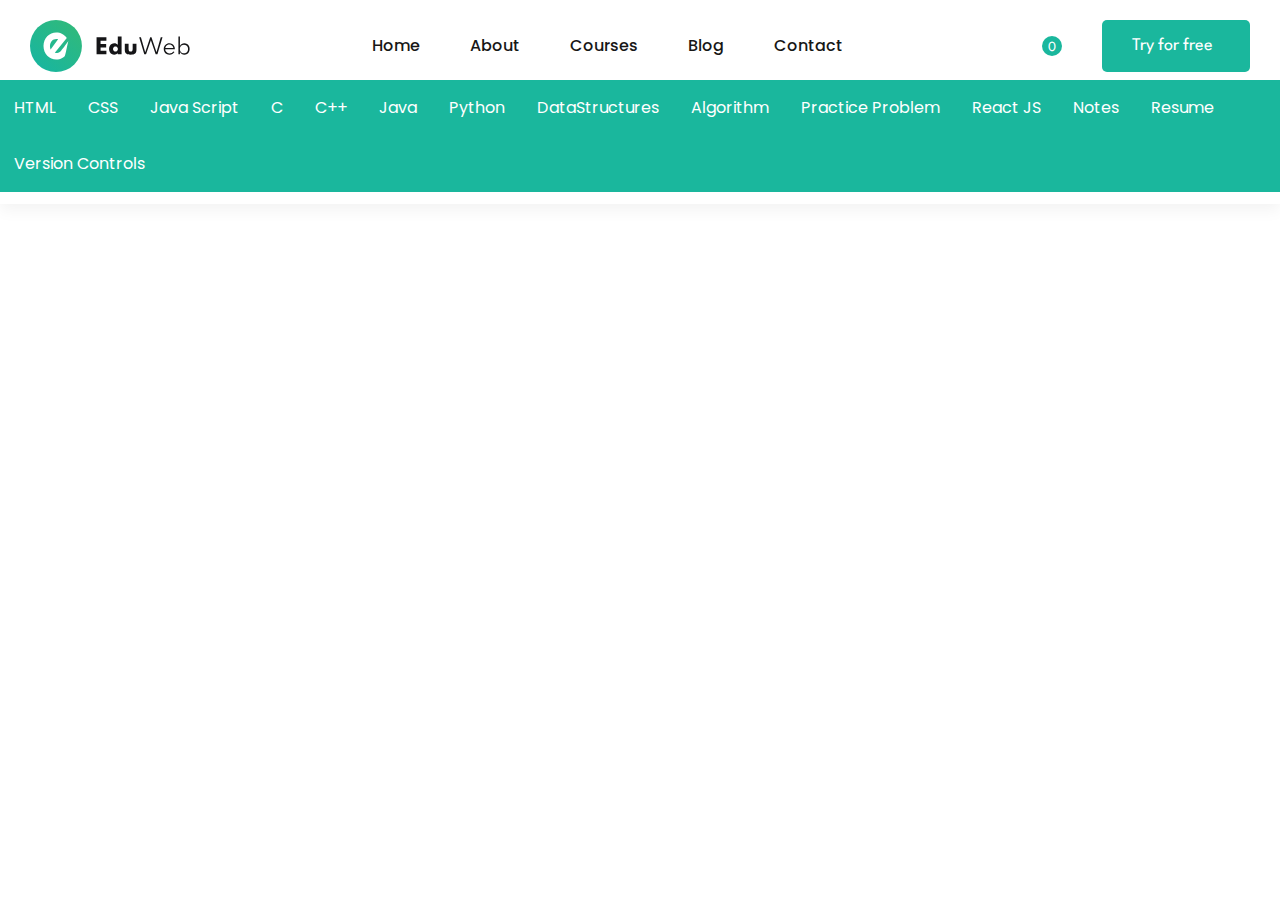
<file: Algorithm.html>
<!DOCTYPE html>
<html lang="en">

<head>
  <meta charset="UTF-8">
  <meta http-equiv="X-UA-Compatible" content="IE=edge">
  <meta name="viewport" content="width=device-width, initial-scale=1.0">

  <!-- 
    - primary meta tag
  -->
  <title>LearnPro - The Best Program to Enroll for Exchange</title>
  <meta name="title" content="LearnPro - The Best Program to Enroll for Exchange">
  <meta name="description" content="This is an education html template made by codewithsadee">

  <!-- 
    - favicon
  -->
  <link rel="shortcut icon" href="./favicon.svg" type="image/svg+xml">

  <!-- 
    - custom css link
  -->
  <link rel="stylesheet" href="./Courses/style.css">

  <!-- 
    - google font link
  -->
  <link rel="preconnect" href="https://fonts.googleapis.com">
  <link rel="preconnect" href="https://fonts.gstatic.com" crossorigin>
  <link
    href="https://fonts.googleapis.com/css2?family=League+Spartan:wght@400;500;600;700;800&family=Poppins:wght@400;500&display=swap"
    rel="stylesheet">

  <!-- 
    - preload images
  -->
  <link rel="preload" as="image" href="./assets/images/hero-bg.svg">
  <link rel="preload" as="image" href="./assets/images/hero-banner-1.jpg">
  <link rel="preload" as="image" href="./assets/images/hero-banner-2.jpg">
  <link rel="preload" as="image" href="./assets/images/hero-shape-1.svg">
  <link rel="preload" as="image" href="./assets/images/hero-shape-2.png">
 
</head>

<body id="top">

  <!-- 
    - #HEADER 
  -->

  <header class="header" data-header>
    <div class="container">

      <a href="#" class="logo">
        <img src="./assets/images/logo.svg" width="162" height="50" alt="EduWeb logo">
      </a>

      <nav class="navbar" data-navbar>

        <div class="wrapper">
          <a href="#" class="logo">
            <img src="./assets/images/logo.svg" width="162" height="50" alt="EduWeb logo">
          </a>
          

          <button class="nav-close-btn" aria-label="close menu" data-nav-toggler>
            <ion-icon name="close-outline" aria-hidden="true"></ion-icon>
          </button>
        </div>

        <ul class="navbar-list">

          <li class="navbar-item">
            <a href="#home" class="navbar-link" data-nav-link>Home</a>
          </li>

          <li class="navbar-item">
            <a href="#about" class="navbar-link" data-nav-link>About</a>
          </li>

          <li class="navbar-item">
            <a href="#courses" class="navbar-link" data-nav-link>Courses</a>
          </li>

          <li class="navbar-item">
            <a href="#blog" class="navbar-link" data-nav-link>Blog</a>
          </li>

          <li class="navbar-item">
            <a href="#" class="navbar-link" data-nav-link>Contact</a>
          </li>

        </ul>

      </nav>
      

      <div class="header-actions">

        <button class="header-action-btn" aria-label="toggle search" title="Search">
          <ion-icon name="search-outline" aria-hidden="true"></ion-icon>
        </button>

        <button class="header-action-btn" aria-label="cart" title="Cart">
          <ion-icon name="cart-outline" aria-hidden="true"></ion-icon>

          <span class="btn-badge">0</span>
        </button>

        <a href="#" class="btn has-before">
          <span class="span">Try for free</span>

          <ion-icon name="arrow-forward-outline" aria-hidden="true"></ion-icon>
        </a>

        <button class="header-action-btn" aria-label="open menu" data-nav-toggler>
          <ion-icon name="menu-outline" aria-hidden="true"></ion-icon>
        </button>

      </div>

      <div class="overlay" data-nav-toggler data-overlay></div>

    </div>
    
    <div class="scrollmenu">
      <a href="./Courses/html.html">HTML</a> 
      <a href="./Courses/CSS.html">CSS</a> 
      <a href="./Courses/JavaScript.html">Java Script </a> 
      <a href="./Courses/C.html">C</a> 
      <a href="./Courses/C++.html">C++</a> 
      <a href="./Courses/Java.html">Java</a> 
      <a href="./Courses/python.Html">Python</a>   
      <a href="./Courses/DataStructure.html">DataStructures </a> 
      <a href="./Courses/Algorithm.html">Algorithm</a> 
      <a href="./Courses/PracticeProblem.html">Practice Problem</a> 
      <a href="./Courses/ReactJS.html">React JS</a> 
      <a href="./Courses/Notes.html">Notes</a> 
      <a href="./Courses/Resume.html">Resume</a> 
      <a href="./Courses/VersionControl.html">Version Controls</a> 
      
  </div>
  </header>

  <h1></h1>

</body>

</html>
</file>
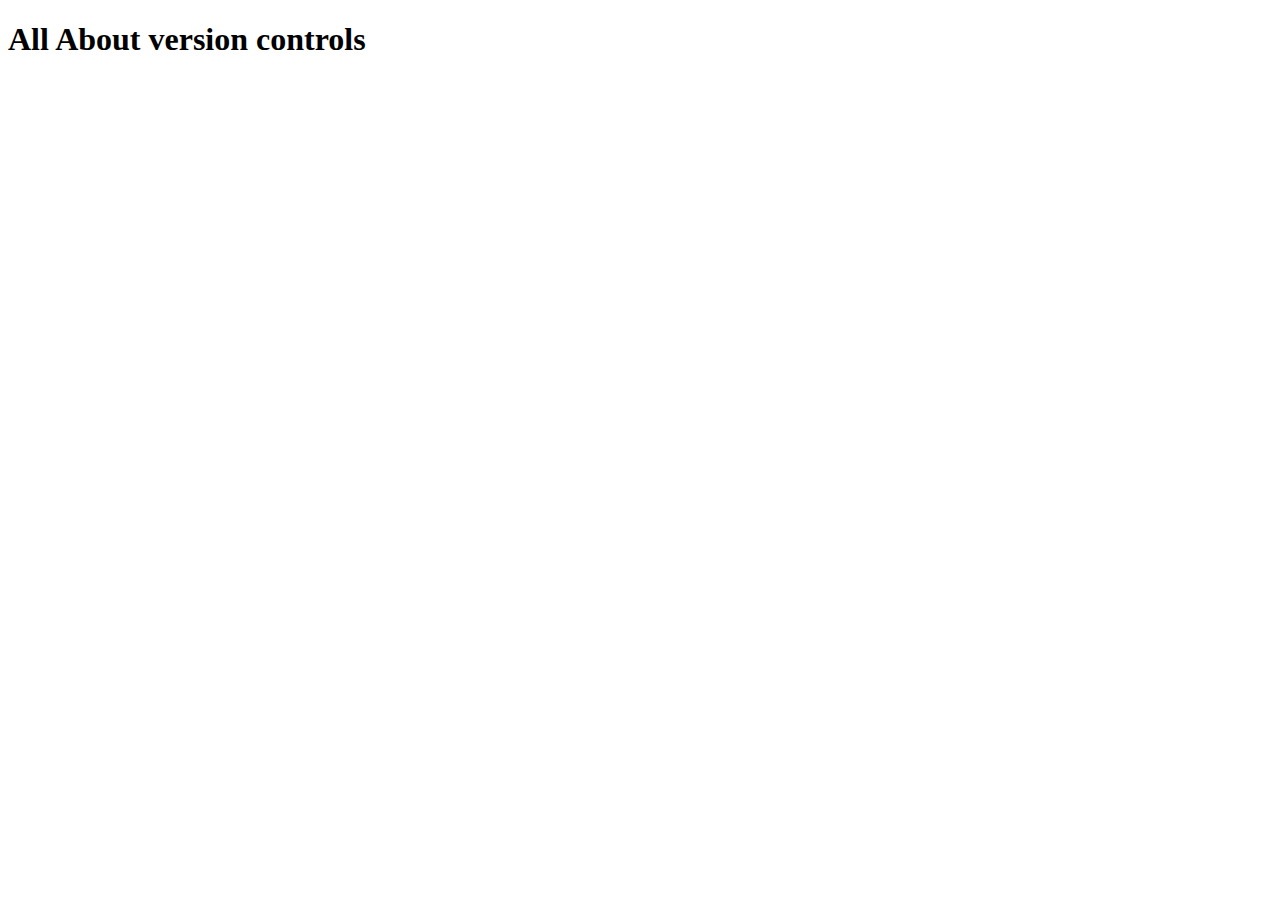
<file: Courses/VersionControl.html>
<!DOCTYPE html>
<html lang="en">
<head>
    <meta charset="UTF-8">
    <meta http-equiv="X-UA-Compatible" content="IE=edge">
    <meta name="viewport" content="width=device-width, initial-scale=1.0">
    <title>Version Controls - Learn Pro</title>
</head>
<body>

    <div class="class">

     <h1>All About version controls </h1>
    </div>
    
</body>
</html>
</file>
<file: Courses/style.css>
/*-----------------------------------*\
  #style.css
\*-----------------------------------*/

/**
 * copyright 2022 codewithsadee
 */





/*-----------------------------------*\
  #CUSTOM PROPERTY
\*-----------------------------------*/

:root {

  /**
   * colors
   */

  --selective-yellow: hsl(42, 94%, 55%);
  --eerie-black-1: hsl(0, 0%, 9%);
  --eerie-black-2: hsl(180, 3%, 7%);
  --quick-silver: hsl(0, 0%, 65%);
  --radical-red: hsl(351, 83%, 61%);
  --light-gray: hsl(0, 0%, 80%);
  --isabelline: hsl(36, 33%, 94%);
  --gray-x-11: hsl(0, 0%, 73%);
  --kappel_15: hsla(170, 75%, 41%, 0.15);
  --platinum: hsl(0, 0%, 90%);
  --gray-web: hsl(0, 0%, 50%);
  --black_80: hsla(0, 0%, 0%, 0.8);
  --white_50: hsla(0, 0%, 100%, 0.5);
  --black_50: hsla(0, 0%, 0%, 0.5);
  --black_30: hsla(0, 0%, 0%, 0.3);
  --kappel: hsl(170, 75%, 41%);
  --white: hsl(0, 0%, 100%);

  /**
   * gradient color
   */

  --gradient: linear-gradient(-90deg,hsl(151, 58%, 46%) 0%,hsl(170, 75%, 41%) 100%);

  /**
   * typography
   */

  --ff-league_spartan: 'League Spartan', sans-serif;
  --ff-poppins: 'Poppins', sans-serif; 

  --fs-1: 4.2rem;
  --fs-2: 3.2rem;
  --fs-3: 2.3rem;
  --fs-4: 1.8rem;
  --fs-5: 1.5rem;
  --fs-6: 1.4rem;
  --fs-7: 1.3rem;

  --fw-500: 500;
  --fw-600: 600;

  /**
   * spacing
   */

  --section-padding: 75px;

  /**
   * shadow
   */

  --shadow-1: 0 6px 15px 0 hsla(0, 0%, 0%, 0.05);
  --shadow-2: 0 10px 30px hsla(0, 0%, 0%, 0.06);
  --shadow-3: 0 10px 50px 0 hsla(220, 53%, 22%, 0.1);

  /**
   * radius
   */

  --radius-pill: 500px;
  --radius-circle: 50%;
  --radius-3: 3px;
  --radius-5: 5px;
  --radius-10: 10px;

  /**
   * transition
   */

  --transition-1: 0.25s ease;
  --transition-2: 0.5s ease;
  --cubic-in: cubic-bezier(0.51, 0.03, 0.64, 0.28);
  --cubic-out: cubic-bezier(0.33, 0.85, 0.4, 0.96);

}





/*-----------------------------------*\
  #RESET
\*-----------------------------------*/

*,
*::before,
*::after {
  margin: 0;
  padding: 0;
  box-sizing: border-box;
}

li { list-style: none; }

a,
img,
span,
data,
input,
button,
ion-icon { display: block; }

a {
  color: inherit;
  text-decoration: none;
}

img { height: auto; }

input,
button {
  background: none;
  border: none;
  font: inherit;
}

input { width: 100%; }

button { cursor: pointer; }

ion-icon { pointer-events: none; }

address { font-style: normal; }

html {
  font-family: var(--ff-poppins);
  font-size: 10px;
  scroll-behavior: smooth;
}

body {
  background-color: var(--white);
  color: var(--gray-web);
  font-size: 1.6rem;
  line-height: 1.75;
}

:focus-visible { outline-offset: 4px; }

::-webkit-scrollbar { width: 10px; }

::-webkit-scrollbar-track { background-color: hsl(0, 0%, 98%); }

::-webkit-scrollbar-thumb { background-color: hsl(0, 0%, 80%); }

::-webkit-scrollbar-thumb:hover { background-color: hsl(0, 0%, 70%); }

/* Menu */


/*-----------------------------------*\
  #REUSED STYLE
\*-----------------------------------*/

.container { padding-inline: 15px; }

.section { padding-block: var(--section-padding); }

.shape {
  position: absolute;
  display: none;
}

.has-bg-image {
  background-repeat: no-repeat;
  background-size: cover;
  background-position: center;
}

.h1,
.h2,
.h3 {
  color: var(--eerie-black-1);
  font-family: var(--ff-league_spartan);
  line-height: 1;
}

.h1,
.h2 { font-weight: var(--fw-600); }

.h1 { font-size: var(--fs-1); }

.h2 { font-size: var(--fs-2); }

.h3 {
  font-size: var(--fs-3);
  font-weight: var(--fw-500);
}

.section-title {
  --color: var(--radical-red);
  text-align: center;
}

.section-title .span {
  display: inline-block;
  color: var(--color);
}

.btn {
  background-color: var(--kappel);
  color: var(--white);
  font-family: var(--ff-league_spartan);
  font-size: var(--fs-4);
  display: flex;
  align-items: center;
  gap: 7px;
  max-width: max-content;
  padding: 10px 20px;
  border-radius: var(--radius-5);
  overflow: hidden;
}

.has-before,
.has-after {
  position: relative;
  z-index: 1;
}

.has-before::before,
.has-after::after {
  position: absolute;
  content: "";
}

.btn::before {
  inset: 0;
  background-image: var(--gradient);
  z-index: -1;
  border-radius: inherit;
  transform: translateX(-100%);
  transition: var(--transition-2);
}

.btn:is(:hover, :focus)::before { transform: translateX(0); }

.img-holder {
  aspect-ratio: var(--width) / var(--height);
  background-color: var(--light-gray);
  overflow: hidden;
}

.img-cover {
  width: 100%;
  height: 100%;
  object-fit: cover;
}

.scrollmenu { 
  background-color: var(--kappel); 
  overflow: auto; 

  scroll-behavior: smooth;

} 

.scrollmenu a { 
  display: inline-block; 
  color: white; 
  text-align: center; 
  padding: 14px; 
  text-decoration: none; 
  width: auto;
  height: auto;
} 

.scrollmenu a:hover { 
 background-color: var(--selective-yellow);
 color: black ;
}
.section-subtitle {
  font-size: var(--fs-5);
  text-transform: uppercase;
  font-weight: var(--fw-500);
  letter-spacing: 1px;
  text-align: center;
  margin-block-end: 15px;
}

.section-text {
  font-size: var(--fs-5);
  text-align: center;
  margin-block: 15px 25px;
}

.grid-list {
  display: grid;
  gap: 30px;
}

.category-card,
.stats-card { background-color: hsla(var(--color), 0.1); }

:is(.course, .blog) .section-title { margin-block-end: 40px; }





/*-----------------------------------*\
  #HEADER
\*-----------------------------------*/

.header .btn { display: none; }

.header {
  position: absolute;
  top: 0;
  left: 0;
  width: 100%;
  background-color: var(--white);
  padding-block: 12px;
  box-shadow: var(--shadow-1);
  z-index: 4;
}

.header.active { position: fixed; }

.header .container,
.header-actions,
.navbar .wrapper {
  display: flex;
  justify-content: space-between;
  align-items: center;
  gap: 15px;
}

.header-action-btn,
.nav-close-btn {
  position: relative;
  color: var(--eerie-black-1);
  font-size: 24px;
  transition: var(--transition-1);
}

.header-action-btn:is(:hover, :focus) { color: var(--kappel); }

.header-action-btn .btn-badge {
  position: absolute;
  top: -10px;
  right: -10px;
  background-color: var(--kappel);
  color: var(--white);
  font-family: var(--ff-league_spartan);
  font-size: var(--fs-6);
  min-width: 20px;
  height: 20px;
  border-radius: var(--radius-circle);
}

.navbar {
  position: fixed;
  top: 0;
  left: -320px;
  background-color: var(--white);
  width: 100%;
  max-width: 320px;
  height: 100%;
  z-index: 2;
  transition: 0.25s var(--cubic-in);
}

.navbar.active {
  transform: translateX(320px);
  transition: 0.5s var(--cubic-out);
}

.navbar .wrapper {
  padding: 15px 20px;
  border-block-end: 1px solid var(--platinum);
}

.nav-close-btn {
  background-color: var(--white);
  box-shadow: var(--shadow-2);
  padding: 8px;
  border-radius: var(--radius-circle);
}

.nav-close-btn:is(:hover, :focus) {
  background-color: var(--kappel);
  color: var(--white);
}

.navbar-list { padding: 15px 20px; }

.navbar-item:not(:last-child) { border-block-end: 1px solid var(--platinum); }

.navbar-link {
  padding-block: 8px;
  font-weight: var(--fw-500);
  transition: var(--transition-1);
}

.navbar-link:is(:hover, :focus) { color: var(--kappel); }

.overlay {
  position: fixed;
  inset: 0;
  background-color: var(--black_80);
  pointer-events: none;
  opacity: 0;
  z-index: 1;
  transition: var(--transition-1);
}

.overlay.active {
  opacity: 1;
  pointer-events: all;
}





/*-----------------------------------*\
  #HERO
\*-----------------------------------*/

.hero { padding-block-start: calc(var(--section-padding) + 80px); }

.hero .container {
  display: grid;
  gap: 40px;
}

.hero-text {
  color: var(--eerie-black-1);
  font-size: var(--fs-4);
  text-align: center;
  margin-block: 18px 20px;
}

.hero .btn { margin-inline: auto; }

.hero-banner {
  display: grid;
  grid-template-columns: 1fr 0.8fr;
  align-items: flex-start;
  gap: 30px;
}

.hero-banner .img-holder.one {
  border-top-right-radius: 70px;
  border-bottom-left-radius: 110px;
}

.hero-banner .img-holder.two {
  border-top-left-radius: 50px;
  border-bottom-right-radius: 90px;
}





/*-----------------------------------*\
  #CATEGORY
\*-----------------------------------*/

.category .section-subtitle { color: var(--radical-red); }

.category .section-title { --color: var(--kappel); }

.category .section-text { margin-block-end: 40px; }

.category-card {
  padding: 50px 30px;
  text-align: center;
  border-radius: var(--radius-5);
}

.category-card .card-icon {
  background-color: hsla(var(--color), 0.1);
  width: 80px;
  height: 80px;
  display: grid;
  place-items: center;
  border-radius: var(--radius-circle);
  margin-inline: auto;
  margin-block-end: 30px;
}

.category-card .card-text {
  color: var(--eerie-black-1);
  font-size: var(--fs-5);
  margin-block: 15px 25px;
}

.category-card .card-badge {
  background-color: hsla(var(--color), 0.1);
  color: hsl(var(--color));
  font-size: var(--fs-5);
  font-weight: var(--fw-500);
  padding: 2px 18px;
  max-width: max-content;
  margin-inline: auto;
  border-radius: var(--radius-5);
}





/*-----------------------------------*\
  #ABOUT
\*-----------------------------------*/

.about {
  padding-block-start: 0;
  overflow: hidden;
}

.about .container {
  display: grid;
  gap: 30px;
}

.about-banner {
  position: relative;
  z-index: 1;
}

.about-banner .img-holder { border-radius: var(--radius-10); }

.about-shape-2 {
  display: block;
  bottom: -100px;
  left: -60px;
  animation: bounce 2.5s infinite;
}

@keyframes bounce {
  0%,
  20%,
  50%,
  80%,
  100% { transform: translateY(0); }

  40% { transform: translateY(-30px); }

  60% { transform: translateY(-15px); }
}

.about :is(.section-subtitle, .section-title, .section-text) {
  text-align: left;
}

.about-item {
  margin-block: 15px;
  display: flex;
  align-items: center;
  gap: 15px;
}

.about-item ion-icon {
  color: var(--selective-yellow);
  font-size: 20px;
  --ionicon-stroke-width: 50px;
}

.about-item .span {
  color: var(--eerie-black-1);
  font-family: var(--ff-league_spartan);
}





/*-----------------------------------*\
  #COURSE
\*-----------------------------------*/

.course { background-color: var(--isabelline); }

.course-card {
  position: relative;
  background-color: var(--white);
  border-radius: var(--radius-5);
  overflow: hidden;
}

.course-card .img-cover { transition: var(--transition-2); }

.course-card:is(:hover, :focus-within) .img-cover { transform: scale(1.1); }

.course-card :is(.abs-badge, .badge) {
  font-family: var(--ff-league_spartan);
  border-radius: var(--radius-3);
}

.course-card .abs-badge {
  position: absolute;
  top: 10px;
  right: 10px;
  background-color: var(--selective-yellow);
  color: var(--white);
  display: flex;
  align-items: center;
  gap: 5px;
  line-height: 1;
  padding: 6px 8px;
  padding-block-end: 3px;
}

.course-card .abs-badge ion-icon {
  font-size: 18px;
  margin-block-end: 5px;
  --ionicon-stroke-width: 50px;
}

.course-card .card-content { padding: 25px; }

.course-card .badge {
  background-color: var(--kappel_15);
  max-width: max-content;
  color: var(--kappel);
  line-height: 25px;
  padding-inline: 10px;
}

.course-card .card-title {
  display: -webkit-box;
  -webkit-box-orient: vertical;
  -webkit-line-clamp: 2;
  overflow: hidden;
  margin-block: 15px 8px;
  transition: var(--transition-1);
}

.course-card .card-title:is(:hover, :focus) { color: var(--kappel); }

.course-card :is(.wrapper, .rating-wrapper, .card-meta-list, .card-meta-item) {
  display: flex;
  align-items: center;
}

.course-card .wrapper { gap: 10px; }

.course-card .rating-wrapper { gap: 3px; }

.course-card .rating-wrapper ion-icon { color: var(--selective-yellow); }

.course-card .rating-text {
  color: var(--eerie-black-1);
  font-size: var(--fs-6);
  font-weight: var(--fw-500);
}

.course-card .price {
  color: var(--radical-red);
  font-family: var(--ff-league_spartan);
  font-size: var(--fs-4);
  font-weight: var(--fw-600);
  margin-block: 8px 15px;
}

.course-card .card-meta-list { flex-wrap: wrap; }

.course-card .card-meta-item {
  position: relative;
  gap: 5px;
}

.course-card .card-meta-item:not(:last-child)::after {
  content: "|";
  display: inline-block;
  color: var(--platinum);
  padding-inline: 10px;
}

.course-card .card-meta-item ion-icon {
  color: var(--quick-silver);
  --ionicon-stroke-width: 50px;
}

.course-card .card-meta-item .span {
  color: var(--eerie-black-1);
  font-size: var(--fs-7);
}

.course .btn {
  margin-inline: auto;
  margin-block-start: 60px;
}





/*-----------------------------------*\
  #VIDEO
\*-----------------------------------*/

.video {
  background-size: contain;
  background-position: center top;
}

.video-banner {
  position: relative;
  border-top-right-radius: 80px;
  border-bottom-left-radius: 120px;
}

.video .play-btn {
  position: absolute;
  top: 50%;
  left: 50%;
  transform: translate(-50%, -50%);
  background-color: var(--radical-red);
  font-size: 30px;
  padding: 16px;
  color: var(--white);
  border-radius: var(--radius-circle);
  box-shadow: 0 0 0 0 var(--white_50);
  z-index: 1;
  animation: pulse 3s ease infinite;
}

@keyframes pulse {
  0% { box-shadow: 0 0 0 0 var(--white_50); }
  100% { box-shadow: 0 0 0 20px transparent; }
}

.video-banner::after {
  inset: 0;
  background-color: var(--black_30);
}





/*-----------------------------------*\
  #STATS
\*-----------------------------------*/

.stats-card {
  text-align: center;
  padding: 25px;
  border-radius: var(--radius-10);
}

.stats-card :is(.card-title, .card-text) { font-family: var(--ff-league_spartan); }

.stats-card .card-title {
  color: hsl(var(--color));
  font-size: var(--fs-2);
  line-height: 1.1;
}

.stats-card .card-text {
  color: var(--eerie-black-1);
  text-transform: uppercase;
}





/*-----------------------------------*\
  #BLOG
\*-----------------------------------*/

.blog-card .card-banner { border-radius: var(--radius-10); }

.blog-card .card-banner .img-cover { transition: var(--transition-2); }

.blog-card .card-banner::after {
  inset: 0;
  background-color: var(--black_50);
  opacity: 0;
  transition: var(--transition-1);
}

.blog-card:is(:hover, :focus-within) .card-banner .img-cover { transform: scale(1.1); }

.blog-card:is(:hover, :focus-within) .card-banner::after { opacity: 1; }

.blog-card .card-content {
  position: relative;
  margin-inline: 15px;
  background-color: var(--white);
  padding: 20px;
  border-radius: var(--radius-10);
  box-shadow: var(--shadow-3);
  margin-block-start: -100px;
  z-index: 1;
}

.blog-card .card-btn {
  position: absolute;
  top: -40px;
  right: 30px;
  background-color: var(--kappel);
  color: var(--white);
  font-size: 20px;
  padding: 20px;
  border-radius: var(--radius-circle);
  transition: var(--transition-1);
  opacity: 0;
}

.blog-card .card-btn:is(:hover, :focus) { background-color: var(--radical-red); }

.blog-card:is(:hover, :focus-within) .card-btn {
  opacity: 1;
  transform: translateY(10px);
}

.blog-card :is(.card-meta-item, .card-text, .card-subtitle) {
  font-size: var(--fs-5);
}

.blog-card .card-subtitle { text-transform: uppercase; }

.blog-card .card-title {
  margin-block: 10px 15px;
  transition: var(--transition-1);
}

.blog-card .card-title:is(:hover, :focus) { color: var(--kappel); }

.blog-card :is(.card-meta-list, .card-meta-item) { display: flex; }

.blog-card .card-meta-list {
  flex-wrap: wrap;
  gap: 10px 20px;
  margin-block-end: 20px;
}

.blog-card .card-meta-item {
  gap: 10px;
  align-items: center;
  color: var(--eerie-black-1);
}

.blog-card .card-meta-item ion-icon {
  color: var(--kappel);
  font-size: 18px;
  --ionicon-stroke-width: 40px;
}





/*-----------------------------------*\
  #FOOTER
\*-----------------------------------*/

.footer {
  background-repeat: no-repeat;
  background-color: var(--eerie-black-2);
  color: var(--gray-x-11);
  font-size: var(--fs-5);
}

.footer-top {
  display: grid;
  gap: 30px;
}

.footer-brand-text { margin-block: 20px; }

.footer-brand .wrapper {
  display: flex;
  gap: 5px;
}

.footer-brand .wrapper .span { font-weight: var(--fw-500); }

.footer-link { transition: var(--transition-1); }

.footer-link:is(:hover, :focus) { color: var(--kappel); }

.footer-list-title {
  color: var(--white);
  font-family: var(--ff-league_spartan);
  font-size: var(--fs-3);
  font-weight: var(--fw-600);
  margin-block-end: 10px;
}

.footer-list .footer-link { padding-block: 5px; }

.newsletter-form { margin-block: 20px 35px; }

.newsletter-form .input-field {
  background-color: var(--white);
  padding: 12px;
  border-radius: var(--radius-5);
  margin-block-end: 20px;
}

.newsletter-form .btn {
  min-width: 100%;
  justify-content: center;
}

.social-list {
  display: flex;
  gap: 25px;
}

.social-link { font-size: 20px; }

.footer-bottom {
  border-block-start: 1px solid var(--eerie-black-1);
  padding-block: 30px;
}

.copyright { text-align: center; }

.copyright-link {
  color: var(--kappel);
  display: inline-block;
}





/*-----------------------------------*\
  #BACK TO TOP
\*-----------------------------------*/

.back-top-btn {
  position: fixed;
  bottom: 40px;
  right: 30px;
  background-color: var(--kappel);
  color: var(--white);
  font-size: 20px;
  padding: 15px;
  border-radius: var(--radius-circle);
  z-index: 3;
  opacity: 0;
  pointer-events: none;
  transition: var(--transition-1);
}

.back-top-btn.active {
  transform: translateY(10px);
  opacity: 1;
  pointer-events: all;
}





/*-----------------------------------*\
  #MEDIA QUERIES
\*-----------------------------------*/

/**
 * responsive for large than 575px screen
 */

@media (min-width: 575px) {

  /**
   * REUSED STYLE
   */

  .container {
    max-width: 520px;
    width: 100%;
    margin-inline: auto;
  }

  .grid-list { grid-template-columns: 1fr 1fr; }

  :is(.course, .blog) .grid-list { grid-template-columns: 1fr; }



  /**
   * HEADER
   */

  .header .container { max-width: unset; }

  .header-actions { gap: 30px; }



  /**
   * HERO
   */

  .hero-banner { grid-template-columns: 1fr 0.9fr; }



  /**
   * VIDEO
   */

  .video .play-btn { padding: 25px; }



  /**
   * STATS
   */

  .stats-card { padding: 40px 30px; }



  /**
   * FOOTER
   */

  .footer-brand,
  .footer-list:last-child { grid-column: 1 / 3; }

  .newsletter-form {
    display: flex;
    align-items: center;
    gap: 10px;
  }

  .newsletter-form .input-field { margin-block-end: 0; }

  .newsletter-form .btn { min-width: max-content; }

}





/**
 * responsive for large than 768px screen
 */

@media (min-width: 768px) {

  /**
   * CUSTOM PROPERTY
   */

  :root {

    /**
     * typography
     */

    --fs-1: 4.6rem;
    --fs-2: 3.8rem;

  }



  /**
   * REUSED STYLE
   */

  .container { max-width: 720px; }

  .btn { padding: 15px 30px; }

  :is(.course, .blog) .grid-list { grid-template-columns: 1fr 1fr; }



  /**
   * HEADER
   */

  .header .container { padding-inline: 30px; }

  .header .btn {
    display: flex;
    padding: 10px 30px;
    margin-inline: 20px;
  }



  /**
   * HERO
   */

  .hero { padding-block-start: calc(var(--section-padding) + 90px); }

  .hero .container { gap: 50px; }

  .hero-text { margin-block-end: 30px; }

  .hero-banner {
    position: relative;
    z-index: 1;
  }

  .hero-banner .img-holder { max-width: max-content; }

  .hero-banner .img-holder.one { justify-self: flex-end; }

  .hero-banner .img-holder.two { margin-block-start: 100px; }

  .hero-shape-1 {
    display: block;
    position: absolute;
    bottom: -40px;
    left: -10px;
  }



  /**
   * ABOUT
   */

  .about { padding-block-start: 50px; }

  .about-banner {
    padding: 60px;
    padding-inline-end: 0;
  }

  .about-banner .img-holder {
    max-width: max-content;
    margin-inline: auto;
  }

  .about-shape-1 {
    display: block;
    top: -40px;
    right: -70px;
  }
   .text {
    background-color: rgb(44, 43, 43);
    color: white;
    text-align: center;
    text-transform: uppercase;
   }






  /**
   * FOOTER
   */

  .footer-brand,
  .footer-list:last-child { grid-column: auto; }

  .newsletter-form .btn { padding-block: 10px; }

}





/**
 * responsive for large than 992px screen
 */

@media (min-width: 992px) {

  /**
   * CUSTOM PROPERTY
   */

  :root {

    /**
     * typography
     */

    --fs-1: 5.5rem;
    --fs-2: 4.5rem;

  }



  /**
   * REUSED STYLE
   */

  .container { max-width: 960px; }

  .grid-list { grid-template-columns: repeat(4, 1fr); }

  :is(.course, .blog) .grid-list { grid-template-columns: repeat(3, 1fr); }



  /**
   * HERO
   */

  .hero .container {
    grid-template-columns: 1fr 1fr;
    align-items: center;
  }

  .hero .section-title,
  .hero-text { text-align: left; }

  .hero .btn { margin-inline: 0; }



  /**
   * ABOUT
   */

  .about .container {
    grid-template-columns: 1fr 0.6fr;
    align-items: center;
    gap: 60px;
  }



  /**
   * VIDEO
   */

  .video-banner {
    max-width: 75%;
    margin-inline: auto;
  }



  /**
   * FOOTER
   */

  .footer .grid-list { grid-template-columns: 1fr 0.6fr 0.6fr 1.2fr; }

}





/**
 * responsive for large than 1200px screen
 */

@media (min-width: 1200px) {

  /**
   * CUSTOM PROPERTY
   */

  :root {

    /**
     * typography
     */

    --fs-1: 6.5rem;

    /**
     * spacing
     */

    --section-padding: 120px;

  }



  /**
   * REUSED STYLE
   */

  .container { max-width: 1185px; }

  .shape { display: block; }

  .about-content,
  .video-card,
  .blog { position: relative; }



  /**
   * HEADER
   */

  .header-action-btn:last-child,
  .navbar .wrapper,
  .overlay { display: none; }

  .header.active {
    transform: translateY(-100%);
    animation: slideIn 0.5s ease forwards;
  }

  @keyframes slideIn {
    0% { transform: translateY(-100%); }
    100% { transform: translateY(0); }
  }

  .navbar,
  .navbar.active { all: unset; }

  .navbar-list {
    display: flex;
    gap: 50px;
    padding: 0;
  }

  .navbar-item:not(:last-child) { border-block-end: none; }

  .navbar-link {
    color: var(--eerie-black-1);
    padding-block: 20px;
  }

  .header .btn { margin-inline-end: 0; }



  /**
   * HERO
   */

  .hero { padding-block-start: calc(var(--section-padding) + 120px); }

  .hero .container { gap: 80px; }

  .hero-shape-2 {
    top: -80px;
    z-index: -1;
  }



  /**
   * ABOUT
   */

  .about .container { gap: 110px; }

  .about-banner .img-holder { margin-inline: 0; }

  .about-shape-3 {
    top: -20px;
    left: -100px;
    z-index: -1;
  }

  .about-content { z-index: 1; }

  .about-shape-4 {
    top: 30px;
    right: -60px;
    z-index: -1;
  }



  /**
   * VIDEO
   */

  .video-shape-1 {
    top: -50px;
    left: 0;
  }

  .video-shape-2 {
    top: -80px;
    right: 120px;
    z-index: 1;
  }



  /**
   * BLOG
   */

  .blog-shape {
    top: 0;
    left: 0;
  }

}
.left, .right {
  float: left;
  width: 20%; /* The width is 20%, by default */
}

.main {
  float: left;
  width: 60%; /* The width is 60%, by default */
}

/* Use a media query to add a breakpoint at 800px: */
@media screen and (max-width: 800px) {
  .left, .main, .right {
    width: 100%; /* The width is 100%, when the viewport is 800px or smaller */
  }
}
</file>
